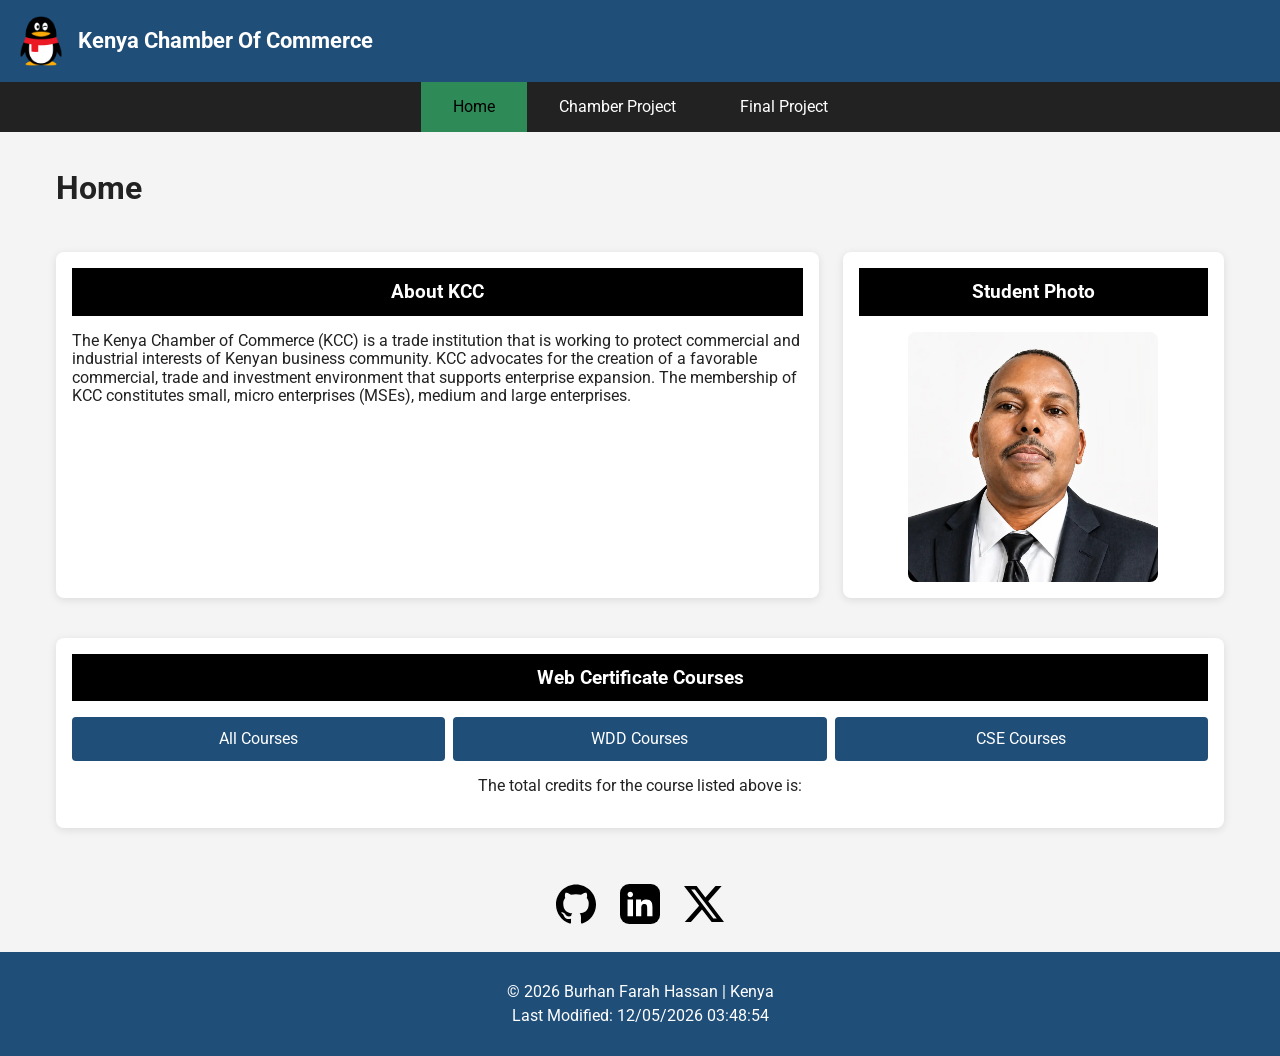
<file: index.html>
<!DOCTYPE html>
<html lang="en">

<head>
    <meta charset="UTF-8">
    <meta name="viewport" content="width=device-width, initial-scale=1.0">
    <meta name="description" content="Course Home Page for WDD231, In this course i have tested my ability to design a website using HTML, CSS, and JavaScript.">
    <meta name="author" content="Burhan Farah Hassan">
    <title>WDD231 Course Home</title>

    
        <!-- Google Font -->
        <link rel="preconnect" href="https://fonts.googleapis.com">
        <link rel="preconnect" href="https://fonts.gstatic.com" crossorigin>
        <link href="https://fonts.googleapis.com/css2?family=Roboto:wght@300;400;500;700&display=swap" rel="stylesheet">
    
        <!-- CSS -->
        <link rel="stylesheet" href="styles/normalize.css">
        <link rel="stylesheet" href="styles/small.css">
        <link rel="stylesheet" href="styles/larger.css">
    
        <!-- JavaScript -->
        
        <script src="scripts/dates.js" defer></script>
        <script src="scripts/courses.js" defer></script>

    
    <header>
    
        <div class="logo">
            <img src="images/qq-icon.png" alt="Website Logo">
            <span>Kenya Chamber Of Commerce</span>
        </div>
    
        <nav>
            <ul class="navigation">
                <li><a href="index.html" class="active">Home</a></li>
                <li><a href="chamber/index.html">Chamber Project</a></li>
                <li><a href="final/index.html">Final Project</a></li>
            </ul>
        </nav>
    
    </header>
    
        <main>
    
            <h1>Home</h1>
    
            <section class="about">
                <h2>About KCC</h2>
    
                <p>
                    The Kenya Chamber of Commerce (KCC) is a trade institution that is working to protect commercial and industrial interests of Kenyan business community. 
                    KCC advocates for the creation of a favorable commercial, trade and investment environment that supports enterprise expansion. The membership of KCC
                    constitutes small, micro enterprises (MSEs), medium and large enterprises.
                </p>
            </section>

            <section class="student-info">
                <h2>Student Photo</h2>
            
                <img src="images/burhan.webp" alt="Profile photo of student">
            
            </section>
    
            <section class="courses">
    
                <h2>Web Certificate Courses</h2>
    
        <div class="buttons">
            <button id="all">All Courses</button>
            <button id="wdd">WDD Courses</button>
            <button id="cse">CSE Courses</button>
        </div>
    
        
        <p class="credits">
                        
        The total credits for the course listed above is:

            <span id="totalCredits"></span>
        </p>

        <div id="course-container"></div>
    
            </section>
    
        </main>
    
    <div class="social">
        <a href="https://github.com/" target="_blank">
            <img src="images/github-icon.svg" alt="GitHub Icon">
        </a>
    
        <a href="https://linkedin.com/" target="_blank">
            <img src="images/linkedin-icon.svg" alt="LinkedIn Icon">
        </a>
    
        <a href="https://x.com/" target="_blank">
            <img src="images/x-icon.svg" alt="X Icon">
        </a>
    </div>
    
    <footer>
        <p>&copy; <span id="currentyear"></span> Burhan Farah Hassan | Kenya</p>
        <p id="lastModified"></p>
    </footer>
    
    </body>
    
    </html>
</file>
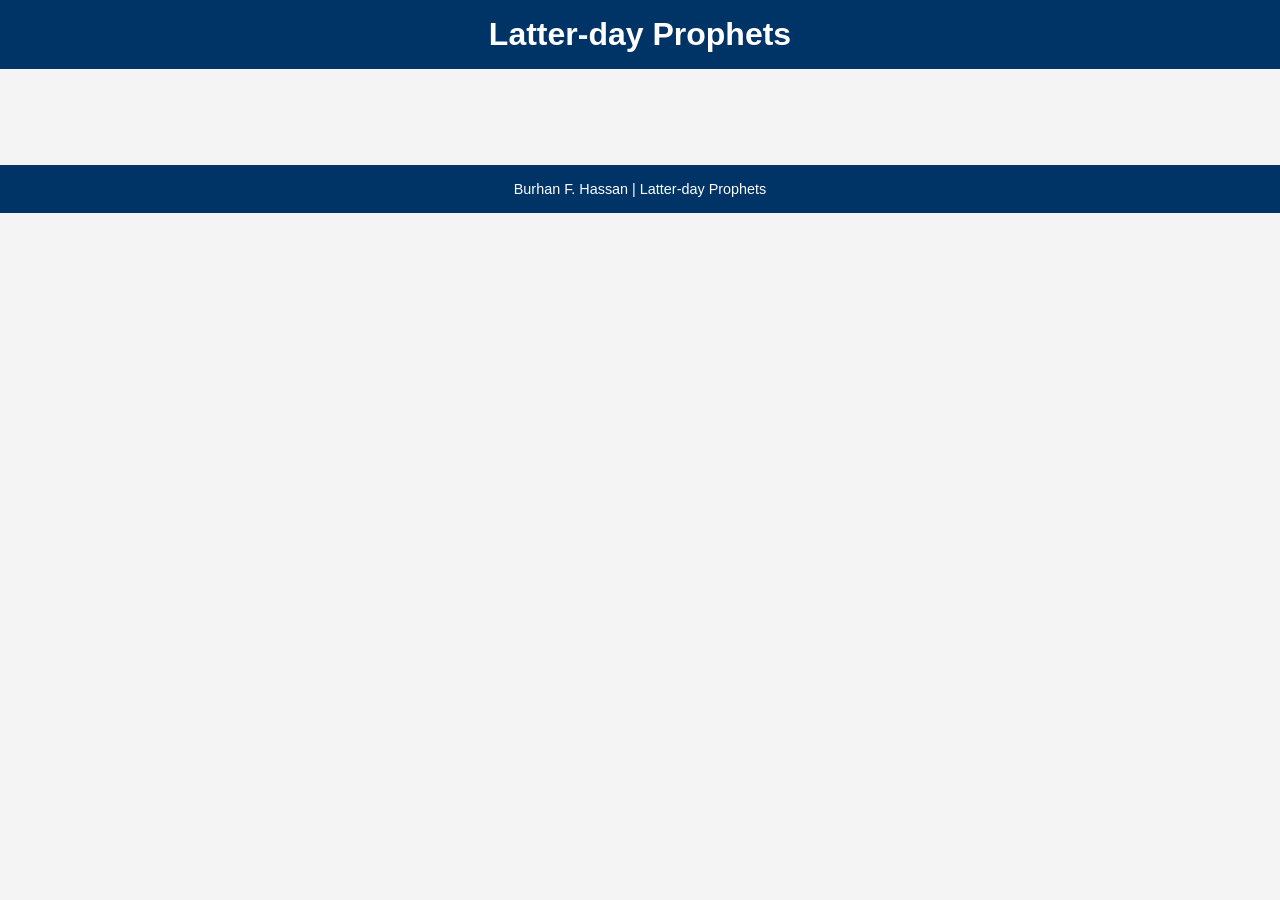
<file: prophets.html>
<!DOCTYPE html>
<html lang="en">

<head>
    <meta charset="UTF-8">
    <meta name="description" content="Latter-day Prophets data display using Fetch API">
    <meta name="author" content="Hassan, Burhan-Farah">
    <meta name="viewport" content="width=device-width, initial-scale=1.0">
    <title>Latter-day Prophets</title>

    <link rel="stylesheet" href="prophets.css">
    <script src="prophets.js" defer></script>
    
</head>

<body>

    <header>
        <h1>Latter-day Prophets</h1>
    </header>

    <main>
        <div id="cards"></div>
    </main>

    <footer>
        Burhan F. Hassan | Latter-day Prophets
    </footer>

</body>

</html>
</file>
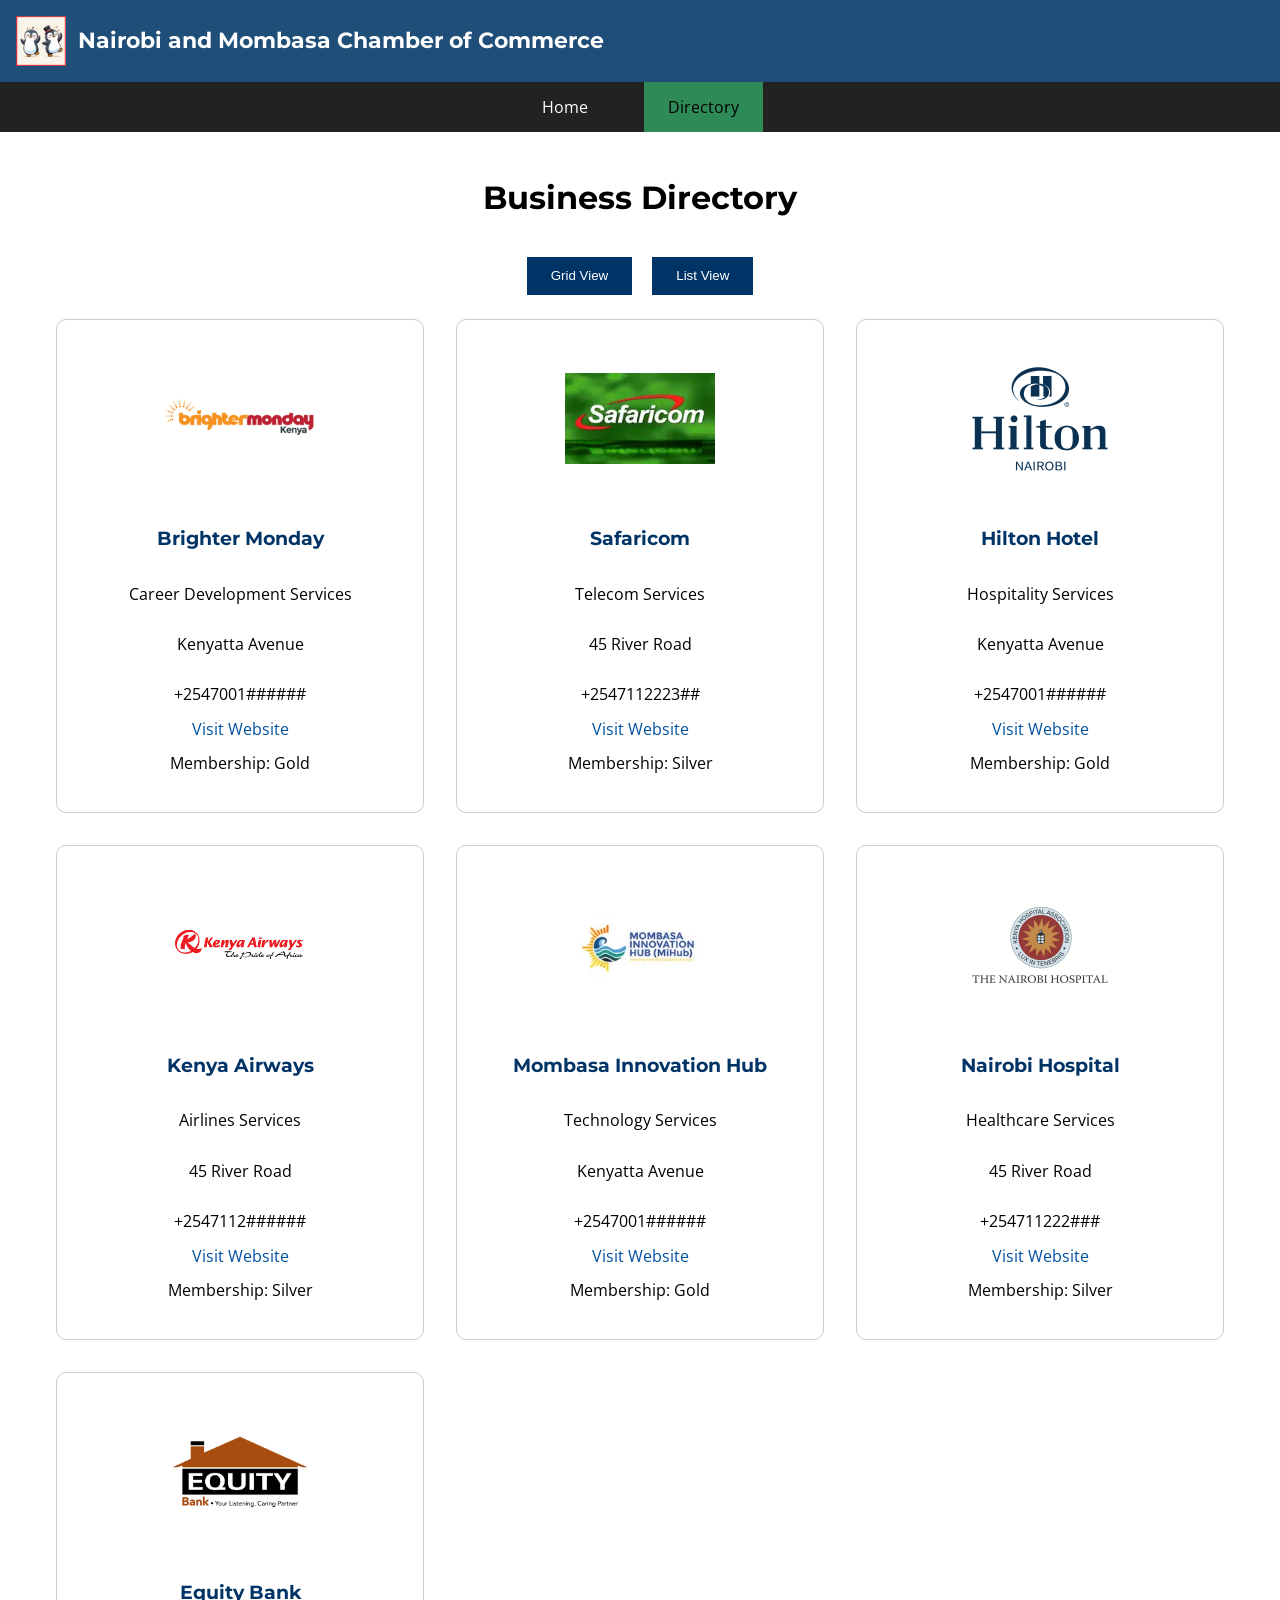
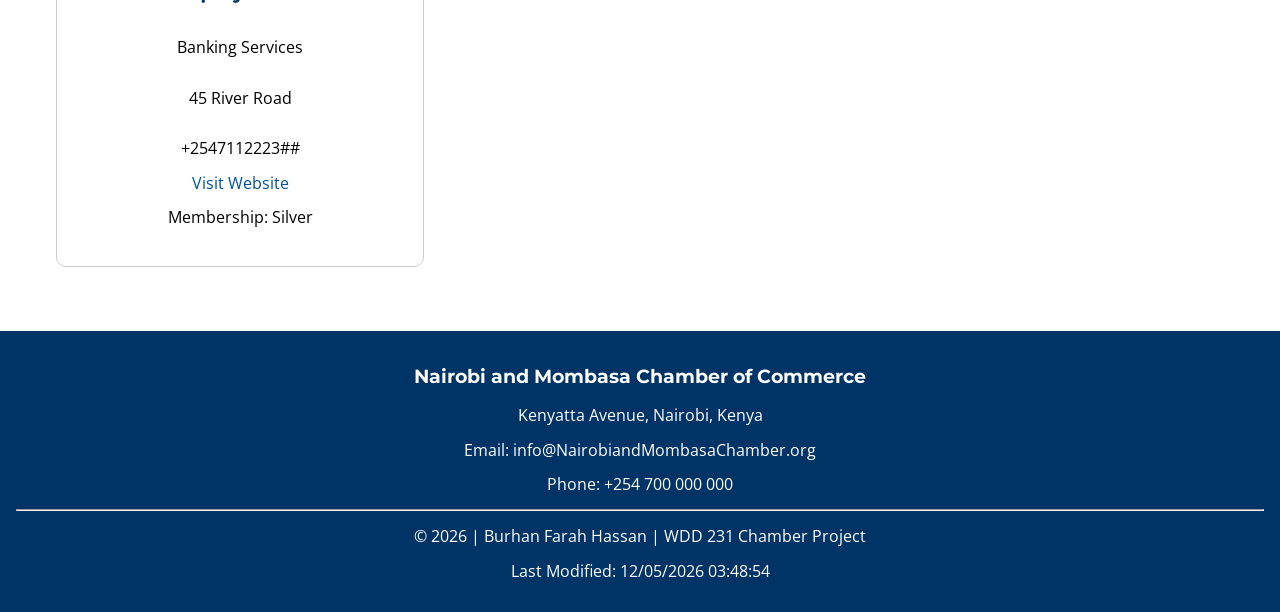
<file: chamber/directory.html>
<!DOCTYPE html>
<html lang="en">

<head>
    <meta charset="UTF-8">
    <meta name="viewport" content="width=device-width, initial-scale=1.0">

    <title>Nairobi and Mombasa Chamber of Commerce | Directory</title>

    <meta name="description"
        content="Explore businesses, services, and members of the Nairobi and Mombasa Chamber of Commerce through our online directory.">
    <meta name="author" content="Burhan Farah Hassan">

    <link rel="icon" href="favicon.ico">

    <meta property="og:title" content="Nairobi and Mombasa Chamber Directory">
    <meta property="og:description" content="Find businesses, services, and chamber members in Nairobi and Mombasa.">
    <meta property="og:image" content="https://burhanbyu.github.io/wdd231/chamber/images/chamber.webp">
    <meta property="og:url" content="https://burhanbyu.github.io/wdd231/chamber/directory.html">
    <meta property="og:type" content="website">

    <link rel="stylesheet" href="styles/normalize.css">
    <link rel="stylesheet" href="styles/small.css">
    <link rel="stylesheet" href="styles/larger.css">

    <script src="scripts/directory.js" defer></script>

    <link rel="preconnect" href="https://fonts.googleapis.com">
    <link rel="preconnect" href="https://fonts.gstatic.com" crossorigin>

    <link
        href="https://fonts.googleapis.com/css2?family=Montserrat:wght@400;500;700&family=Open+Sans:wght@400;600;700&display=swap"
        rel="stylesheet">

</head>

<body>

    <header>

        <div class="logo">
            <img src="images/chamberlogo.webp" alt="Nairobi and Mombasa Chamber of Commerce logo">
            <span>Nairobi and Mombasa Chamber of Commerce</span>
        </div>


        <nav>
            <ul class="navigation">
                <li><a href="index.html">Home</a></li>
                <li><a href="directory.html" class="active">Directory</a></li>
            </ul>
        </nav>

    </header>

    <main>

        <h1>Business Directory</h1>

        <div class="menu">
            <button id="grid">Grid View</button>
            <button id="list">List View</button>
        </div>

        <section id="members" class="grid">
            <h2 class="visually-hidden">Business Members</h2>
        </section>

    </main>

    <footer>

        <div class="contact">
            <h3>Nairobi and Mombasa Chamber of Commerce</h3>

            <p>Kenyatta Avenue, Nairobi, Kenya</p>

            <p>Email: info@NairobiandMombasaChamber.org</p>

            <p>Phone: +254 700 000 000</p>
        </div>

        <hr>

        <p>
            &copy; <span id="year"></span> |
            Burhan Farah Hassan |
            WDD 231 Chamber Project
        </p>

        <p>
            Last Modified:
            <span id="lastModified"></span>
        </p>

    </footer>

</body>

</html>
</file>
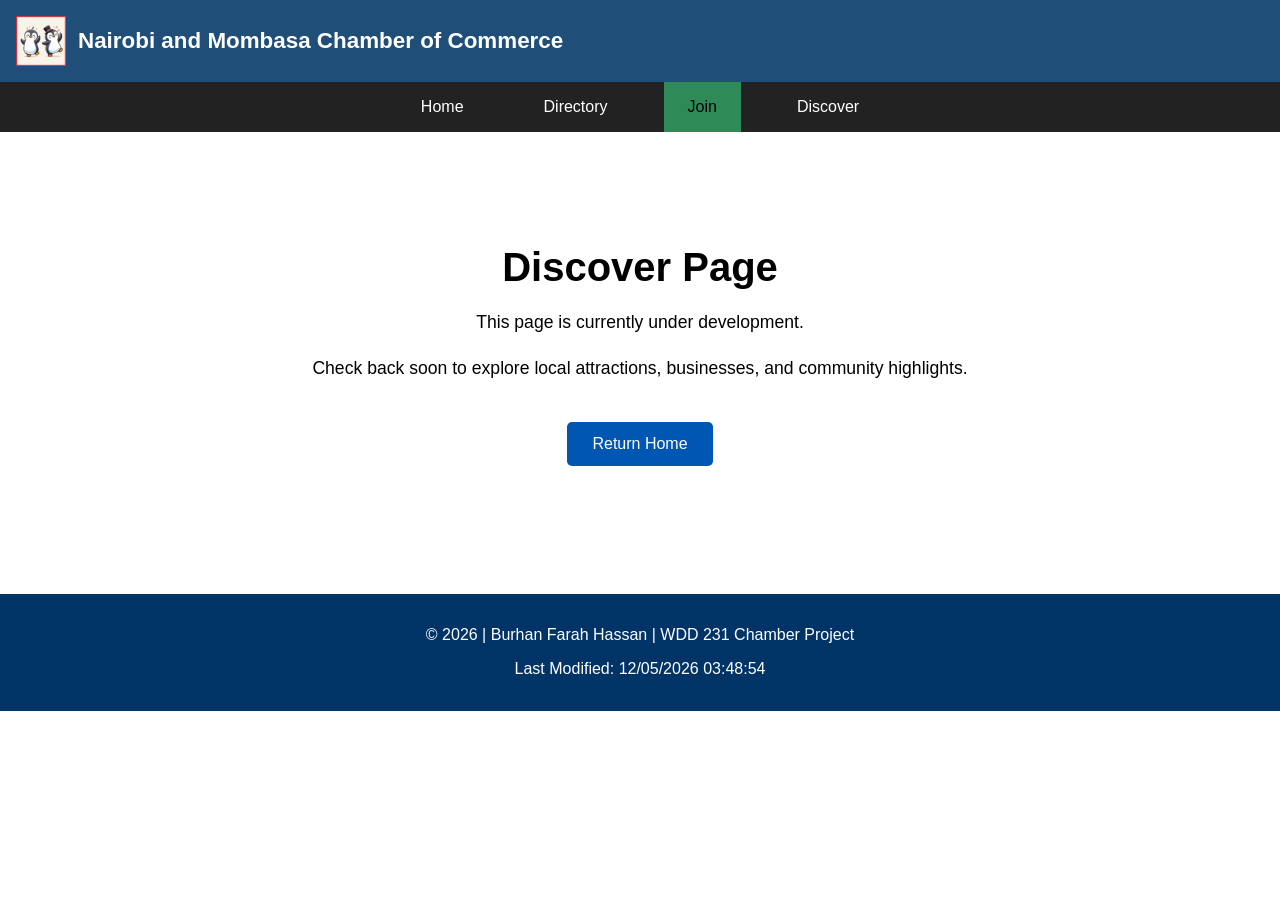
<file: chamber/discover.html>
<!DOCTYPE html>
<html lang="en">

<head>
    <meta charset="UTF-8">
    <meta name="viewport" content="width=device-width, initial-scale=1.0">
    <title>Join | Nairobi and Mombasa Chamber of Commerce</title>

    <link rel="stylesheet" href="styles/normalize.css">
    <link rel="stylesheet" href="styles/small.css">
    <link rel="stylesheet" href="styles/larger.css">
</head>

<body>

    <header>
        <div class="logo">
            <img src="images/chamberlogo.webp" alt="Chamber Logo">
            <span>Nairobi and Mombasa Chamber of Commerce</span>
        </div>

        <nav>
            <ul class="navigation">
                <li><a href="index.html">Home</a></li>
                <li><a href="directory.html">Directory</a></li>
                <li><a href="join.html" class="active">Join</a></li>
                <li><a href="discover.html">Discover</a></li>
            </ul>
        </nav>
    </header>

<main class="coming-soon">
    <h1>Discover Page</h1>

    <p>This page is currently under development.</p>

    <p>Check back soon to explore local attractions, businesses, and community highlights.</p>

    <a href="index.html" class="join-button">Return Home</a>
</main>

    <footer>
        <p>&copy; <span id="year"></span> | Burhan Farah Hassan | WDD 231 Chamber Project</p>
        <p>Last Modified: <span id="lastModified"></span></p>
    </footer>

    <script>
        document.getElementById("year").textContent = new Date().getFullYear();
        document.getElementById("lastModified").textContent = document.lastModified;
    </script>

</body>

</html>
</file>
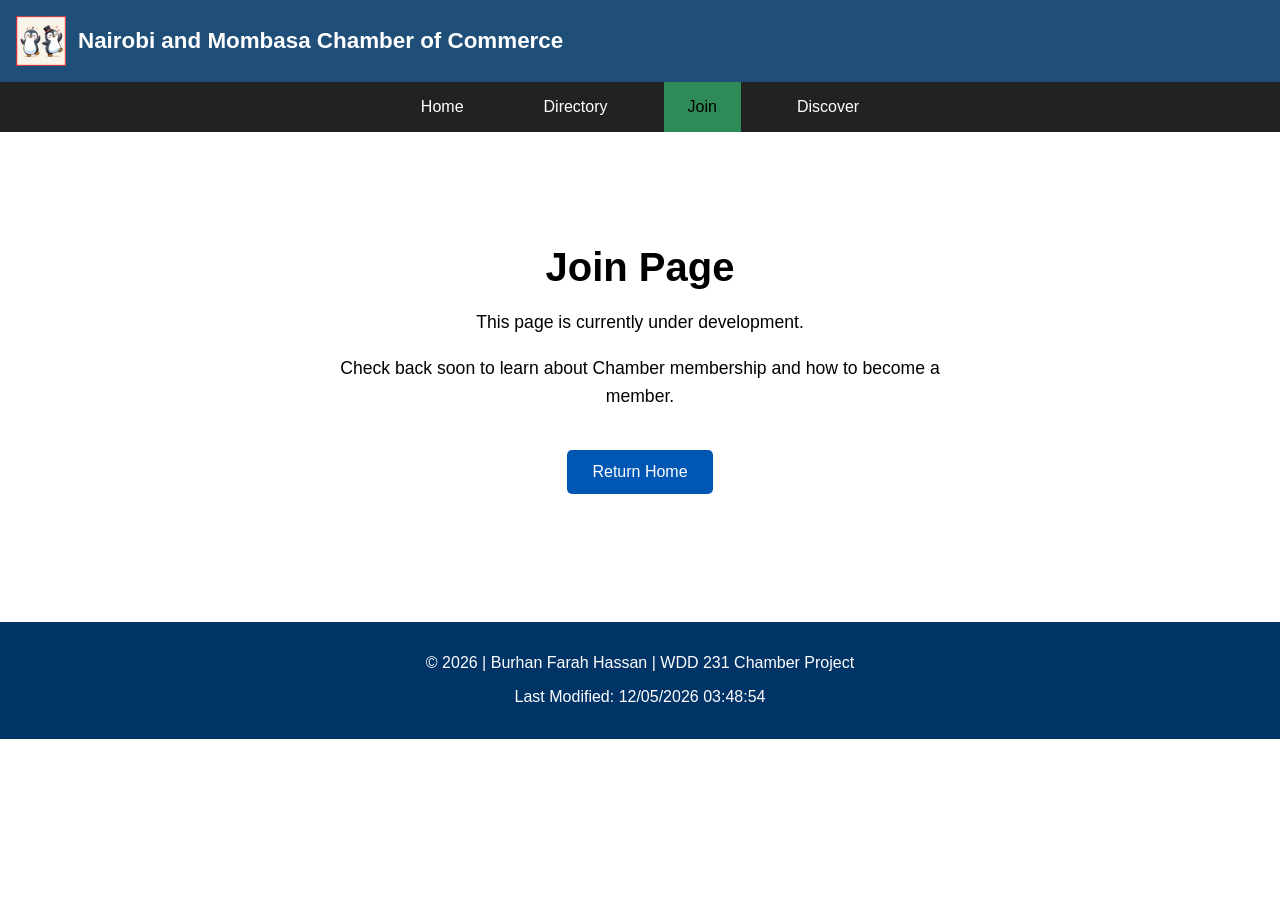
<file: chamber/join.html>
<!DOCTYPE html>
<html lang="en">

<head>
    <meta charset="UTF-8">
    <meta name="viewport" content="width=device-width, initial-scale=1.0">
    <title>Join | Nairobi and Mombasa Chamber of Commerce</title>

    <link rel="stylesheet" href="styles/normalize.css">
    <link rel="stylesheet" href="styles/small.css">
    <link rel="stylesheet" href="styles/larger.css">
</head>

<body>

    <header>
        <div class="logo">
            <img src="images/chamberlogo.webp" alt="Chamber Logo">
            <span>Nairobi and Mombasa Chamber of Commerce</span>
        </div>

        <nav>
            <ul class="navigation">
                <li><a href="index.html">Home</a></li>
                <li><a href="directory.html">Directory</a></li>
                <li><a href="join.html" class="active">Join</a></li>
                <li><a href="discover.html">Discover</a></li>
            </ul>
        </nav>
    </header>

    <main class="coming-soon">
        <h1>Join Page</h1>

        <p>This page is currently under development.</p>

        <p>Check back soon to learn about Chamber membership and how to become a member.</p>

        <a href="index.html" class="join-button">Return Home</a>
    </main>

    <footer>
        <p>&copy; <span id="year"></span> | Burhan Farah Hassan | WDD 231 Chamber Project</p>
        <p>Last Modified: <span id="lastModified"></span></p>
    </footer>

    <script>
        document.getElementById("year").textContent = new Date().getFullYear();
        document.getElementById("lastModified").textContent = document.lastModified;
    </script>

</body>

</html>
</file>
<file: styles/small.css>
/* ---------- Global Styles ---------- */

:root {
  --primary-color: #1f4e79;
  --secondary-color: #f4f4f4;
  --accent-color: #2e8b57;
  --text-color: #222;
  --white: #ffffff;
}

* {
  box-sizing: border-box;
}

body {
  margin: 0;
  font-family: "Roboto", sans-serif;
  color: var(--text-color);
  background: var(--secondary-color);
}

/* ---------- Header ---------- */

header {
  background: var(--primary-color);
}

.logo {
  display: flex;
  align-items: center;
  justify-content: flex-start;
  gap: .75rem;
  padding: 1rem;
  color: white;
  text-align: left;
}

.logo img {
  width: 50px;
}

.logo span {
  font-size: 1.4rem;
  font-weight: bold;
}

/* ---------- Navigation ---------- */

nav {
  background: #222;
}

.navigation {
  display: flex;
  flex-direction: column;
  list-style: none;
  margin: 0;
  padding: 0;
}

.navigation li {
  width: 100%;
}

.navigation a {
  display: block;
  padding: 1rem;
  text-align: left;
  color: white;
  text-decoration: none;
  border-top: 1px solid rgba(255, 255, 255, .2);
}

.navigation a:hover {
  background: var(--accent-color);
}

.navigation a.active {
  background: var(--accent-color);
  color: #000;
}
/* ---------- Main ---------- */

main {
  max-width: 1200px;
  margin: auto;
  padding: 1rem;
  display: flex;
  flex-direction: column;  
}


h1 {
  text-align: left;
}

section {
  background: var(--white);
  margin-bottom: 1rem;
  padding: 1rem;
  border-radius: 8px;
  box-shadow: 0 2px 8px rgba(0, 0, 0, .1);
}

section h2 {
  margin: 0 0 1rem 0;
  padding: .8rem;
  background: #000;
  color: white;
  text-align: center;
  font-size: 1.2rem;
}

/* ---------- Student Photo ---------- */

.student-info {
  text-align: center;
}

.student-info img {
  width: 250px;
  height: 250px;
  object-fit: cover;
  display: block;
  margin: auto;
  border-radius: 8px;
}

/* ---------- Buttons ---------- */

.buttons {
  display: flex;
  flex-wrap: wrap;
  gap: .5rem;
  margin-bottom: 1rem;
}

.buttons button {
  flex: 1;
  padding: .8rem;
  border: none;
  background: var(--primary-color);
  color: white;
  cursor: pointer;
  border-radius: 4px;
  transition: .3s;
}

.buttons button:hover {
  background: var(--accent-color);
}

/* ---------- Credits ---------- */

.credits {
  text-align: center;
  margin-bottom: 1rem;
}

/* ---------- Course Cards ---------- */

#course-container {
  display: grid;
  grid-template-columns: repeat(auto-fit, minmax(180px, 1fr));
  gap: 1rem;
}

.course-card {
  background: #3365d1;
  color: white;
  padding: 1rem;
  border-radius: 8px;
  text-align: center;
  line-height: 1.3;
  box-shadow: 0 2px 6px rgba(0, 0, 0, .1);
}

.course-card h3 {
  margin-top: 0;
}

.course-card p {
  margin: .25rem 0;
}

.course-card.completed {
  background: #8b4513;
  color: white;
  font-weight: bold;
}

/* ---------- Social ---------- */

.social {
  display: flex;
  justify-content: center;
  gap: 1.5rem;
  margin: 1.5rem 0;
}

.social img {
  width: 40px;
  height: 40px;
  transition: transform .3s;
}

.social img:hover {
  transform: scale(1.1);
}

/* ---------- Footer ---------- */

footer {
  background: var(--primary-color);
  color: white;
  text-align: center;
  padding: 1.5rem;
}

footer p {
  margin: .4rem 0;
}
</file>
<file: styles/larger.css>
/* ===========================
   Desktop Layout (768px+)
=========================== */

@media (min-width: 768px) {

  main {
    display: grid;
    grid-template-columns: 2fr 1fr;
    gap: 1.5rem;
  }

  /* Full-width page title */
  h1 {
    grid-column: 1 / 3;
  }

  /* About on the left */
  .about {
    grid-column: 1;
  }

  /* Student Photo on the right */
  .student-info {
    grid-column: 2;
    align-self: start;
  }

  /* Courses across the bottom */
  .courses {
    grid-column: 1 / 3;
  }

  /* Desktop navigation */
  .navigation {
    flex-direction: row;
    justify-content: center;
  }

  .navigation li {
    width: auto;
  }

  .navigation a {
    border-top: none;
    padding: 1rem 2rem;
  }

}
</file>
<file: prophets.css>
/* prophets.css */

* {
    margin: 0;
    padding: 0;
    box-sizing: border-box;
}

body {
    font-family: Arial, Helvetica, sans-serif;
    background-color: #f4f4f4;
    color: #333;
}

header,
footer {
    background-color: #003366;
    color: white;
    text-align: center;
    padding: 1rem;
}

header h1 {
    margin: 0;
}

main {
    max-width: 1400px;
    margin: 0 auto;
    padding: 2rem;
}

/* Responsive Grid */
#cards {
    display: grid;
    grid-template-columns: repeat(auto-fit, minmax(320px, 1fr));
    gap: 1.5rem;
}

/* Card Styling */
#cards section {
    background-color: #ffffff;
    border: 1px solid #ddd;
    border-radius: 10px;
    padding: 1.5rem;
    text-align: center;
    box-shadow: 0 4px 10px rgba(0, 0, 0, 0.15);
    transition: transform 0.2s ease, box-shadow 0.2s ease;
}

#cards section:hover {
    transform: translateY(-5px);
    box-shadow: 0 8px 16px rgba(0, 0, 0, 0.2);
}

#cards h2 {
    color: #003366;
    margin-bottom: 0.75rem;
    font-size: 1.5rem;
}

#cards p {
    margin: 0.4rem 0;
    font-size: 1rem;
    line-height: 1.5;
}

#cards img {
    margin-top: 1rem;
    width: 100%;
    max-width: 340px;
    height: auto;
    border-radius: 8px;
    border: 2px solid #003366;
}

footer {
    margin-top: 2rem;
    font-size: 0.9rem;
}
</file>
<file: chamber/styles/small.css>
/* General Styles */

:root {
    --primary-color: #1f4e79;
    --secondary-color: #f4f4f4;
    --accent-color: #2e8b57;
    --text-color: #222;
    --white: #ffffff;
}
* {
    box-sizing: border-box;
}

body {
    font-family: "Open Sans", sans-serif;
}

h1,
h2,
h3,
.logo span {
    font-family: "Montserrat", sans-serif;
}


/* ---------- Header ---------- */

header {
    background: var(--primary-color);
}

.logo {
    display: flex;
    align-items: center;
    justify-content: flex-start;
    gap: .75rem;
    padding: 1rem;
    color: white;
    text-align: left;
}

.logo img {
    width: 50px;
}

.logo span {
    font-size: 1.4rem;
    font-weight: bold;
}


/* ---------- Navigation ---------- */

nav {
    background: #222;
}

.navigation {
    display: flex;
    flex-direction: column;
    list-style: none;
    margin: 0;
    padding: 0;
}

.navigation li {
    width: 100%;
}

.navigation a {
    display: block;
    padding: 1rem;
    text-align: left;
    color: white;
    text-decoration: none;
    border-top: 1px solid rgba(255, 255, 255, .2);
}

.navigation a:hover {
    background: var(--accent-color);
}

.navigation a.active {
    background: var(--accent-color);
    color: #000;
}


/* Main */


main {
    max-width: 1200px;
    
    margin: 0 auto;
        
    padding: 1rem;
}


h2 {
    text-align: center;
}


/* Grid/List Buttons */

.menu {
    text-align: center;
    margin: 1rem;
}


button {
    padding: 0.7rem 1.5rem;
    margin: 0.5rem;
    border: none;
    background-color: #003366;
    color: white;
    cursor: pointer;
}


button:hover {
    background-color: #00509e;
}



/* Members Directory */

#members {
    display: grid;
    grid-template-columns: 1fr;
    gap: 1rem;
}



/* Business Cards */

.card {
    background-color: white;
    border: 1px solid #ccc;
    border-radius: 8px;
    padding: 1rem;
    text-align: center;
}


.card img {
    width: 180px;
    height: 100px;
    object-fit: contain;
}


.card h3 {
    color: #003366;
}


.card a {
    color: #00509e;
    text-decoration: none;
}



/* List View */

#members.list {
    display: block;
}


#members.list .card {
    display: flex;
    flex-direction: column;
    margin-bottom: 1rem;
}



/* Footer */

footer {
    background-color: #003366;
    color: white;
    text-align: center;
    padding: 1rem;
    margin-top: 2rem;
}

.visually-hidden {
    position: absolute;
    width: 1px;
    height: 1px;
    overflow: hidden;
    white-space: nowrap;
    clip-path: inset(50%);
}
.coming-soon {
    text-align: center;
    padding: 5rem 1rem;
    max-width: 700px;
    margin: 0 auto;
}

.coming-soon h1 {
    font-size: 2.5rem;
    margin-bottom: 1rem;
}

.coming-soon p {
    font-size: 1.1rem;
    line-height: 1.6;
    margin-bottom: 1rem;
}

.join-button {
    display: inline-block;
    margin-top: 1.5rem;
    padding: 0.8rem 1.6rem;
    background: #0056b3;
    color: white;
    text-decoration: none;
    border-radius: 5px;
    transition: background 0.3s ease;
}

.join-button:hover {
    background: #003f80;
}
</file>
<file: chamber/styles/larger.css>
/* ===========================
   Desktop Layout (768px+)
=========================== */

@media (min-width: 768px) {

    /* Main content */
    main {
        display: block;
        max-width: 1200px;
        margin: 0 auto;
    }


    /* Page title */
    h1 {
        text-align: center;
        margin: 2rem 0;
    }


    /* Directory Grid */
    #members.grid {
        display: grid;
        grid-template-columns: repeat(3, 1fr);
        gap: 2rem;
        align-items: stretch;
    }


    /* Business cards */
    .card {
        display: flex;
        flex-direction: column;
        justify-content: space-between;
        text-align: center;
        padding: 1.5rem;
        border-radius: 10px;
        min-height: 330px;
    }


    .card img {
        width: 150px;
        height: 150px;
        margin: 0 auto 1rem;
        object-fit: contain;
    }


    /* List View */
    #members.list {
        display: block;
    }


    #members.list .card {
        display: grid;
        grid-template-columns: 150px 1fr;
        text-align: left;
        align-items: center;
        gap: 2rem;
        min-height: 150px;
        margin-bottom: 1rem;
    }


    #members.list img {
        margin: 0;
    }


    /* Navigation */
    .navigation {
        display: flex;
        flex-direction: row;
        justify-content: center;
        gap: 2rem;
    }


    .navigation li {
        width: auto;
    }


    .navigation a {
        padding: 1rem 1.5rem;
        border: none;
    }


    footer {
        margin-top: 3rem;
    }

}
</file>
